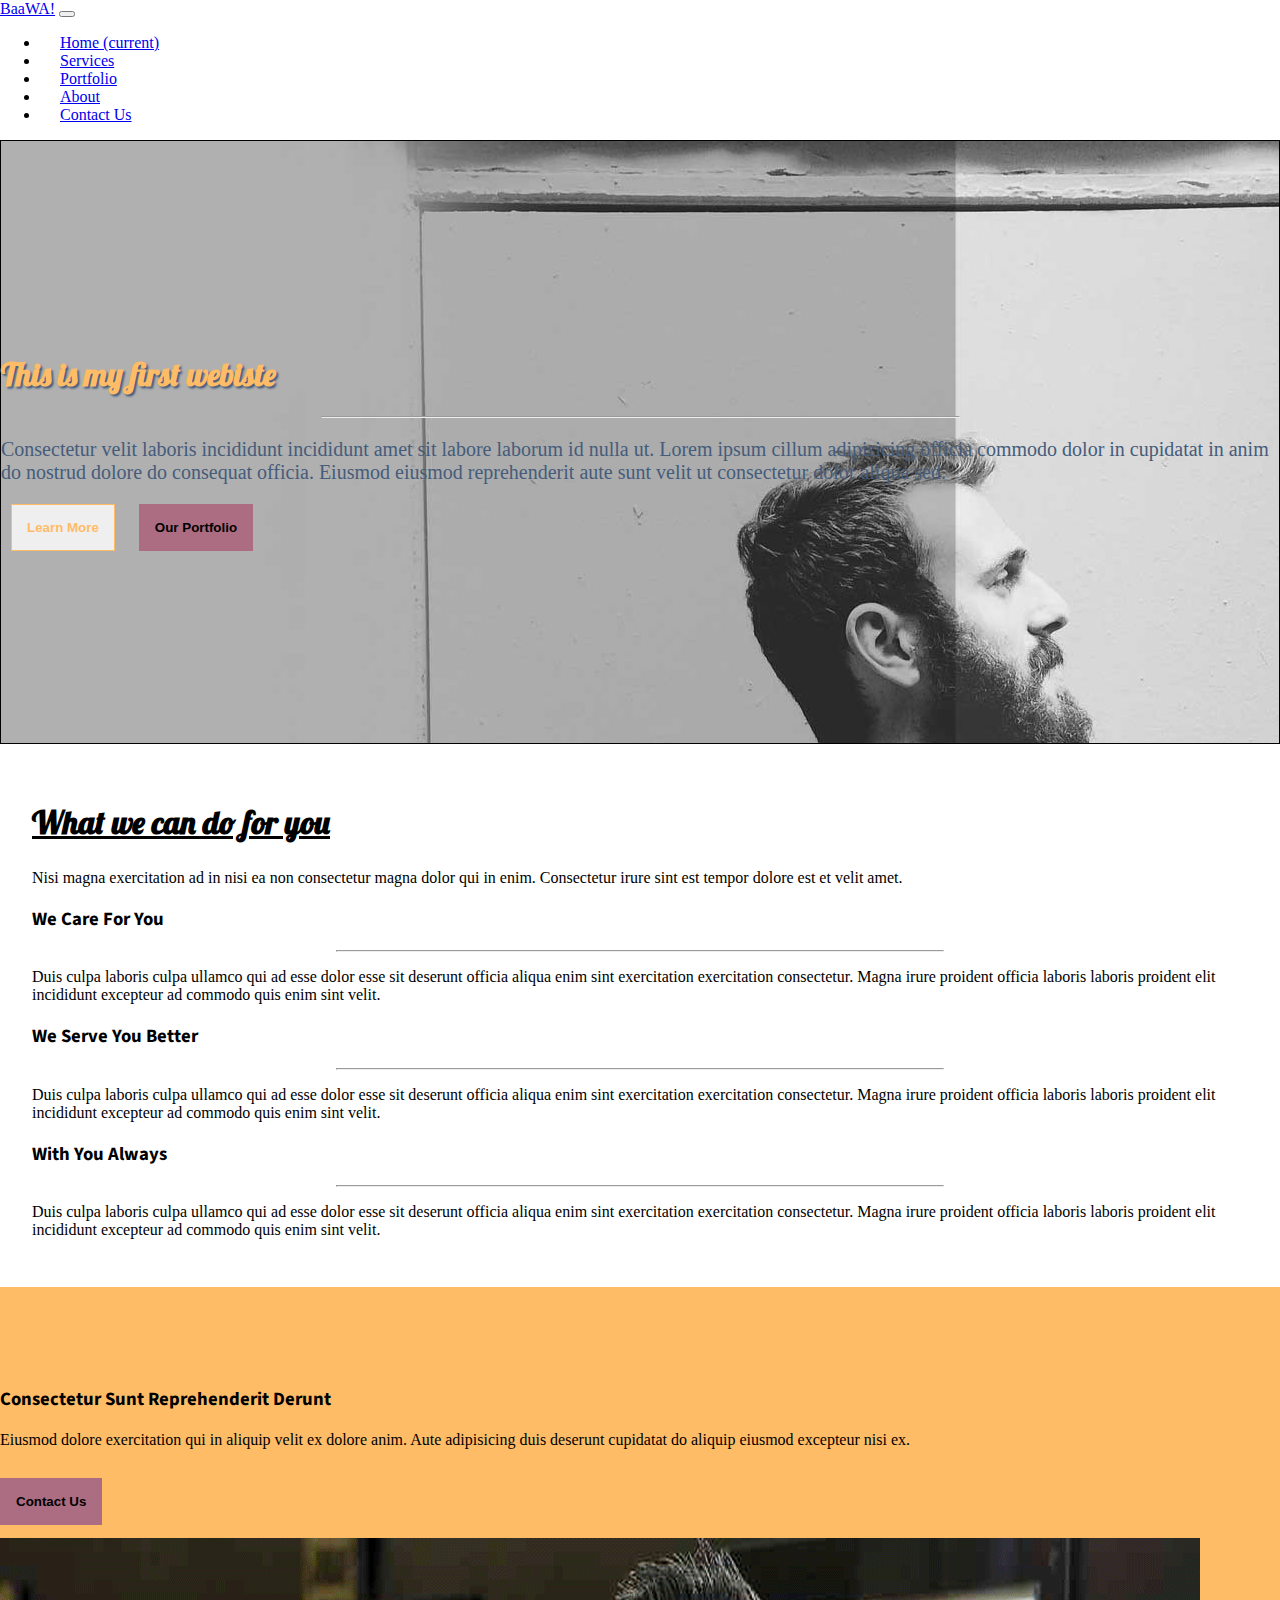
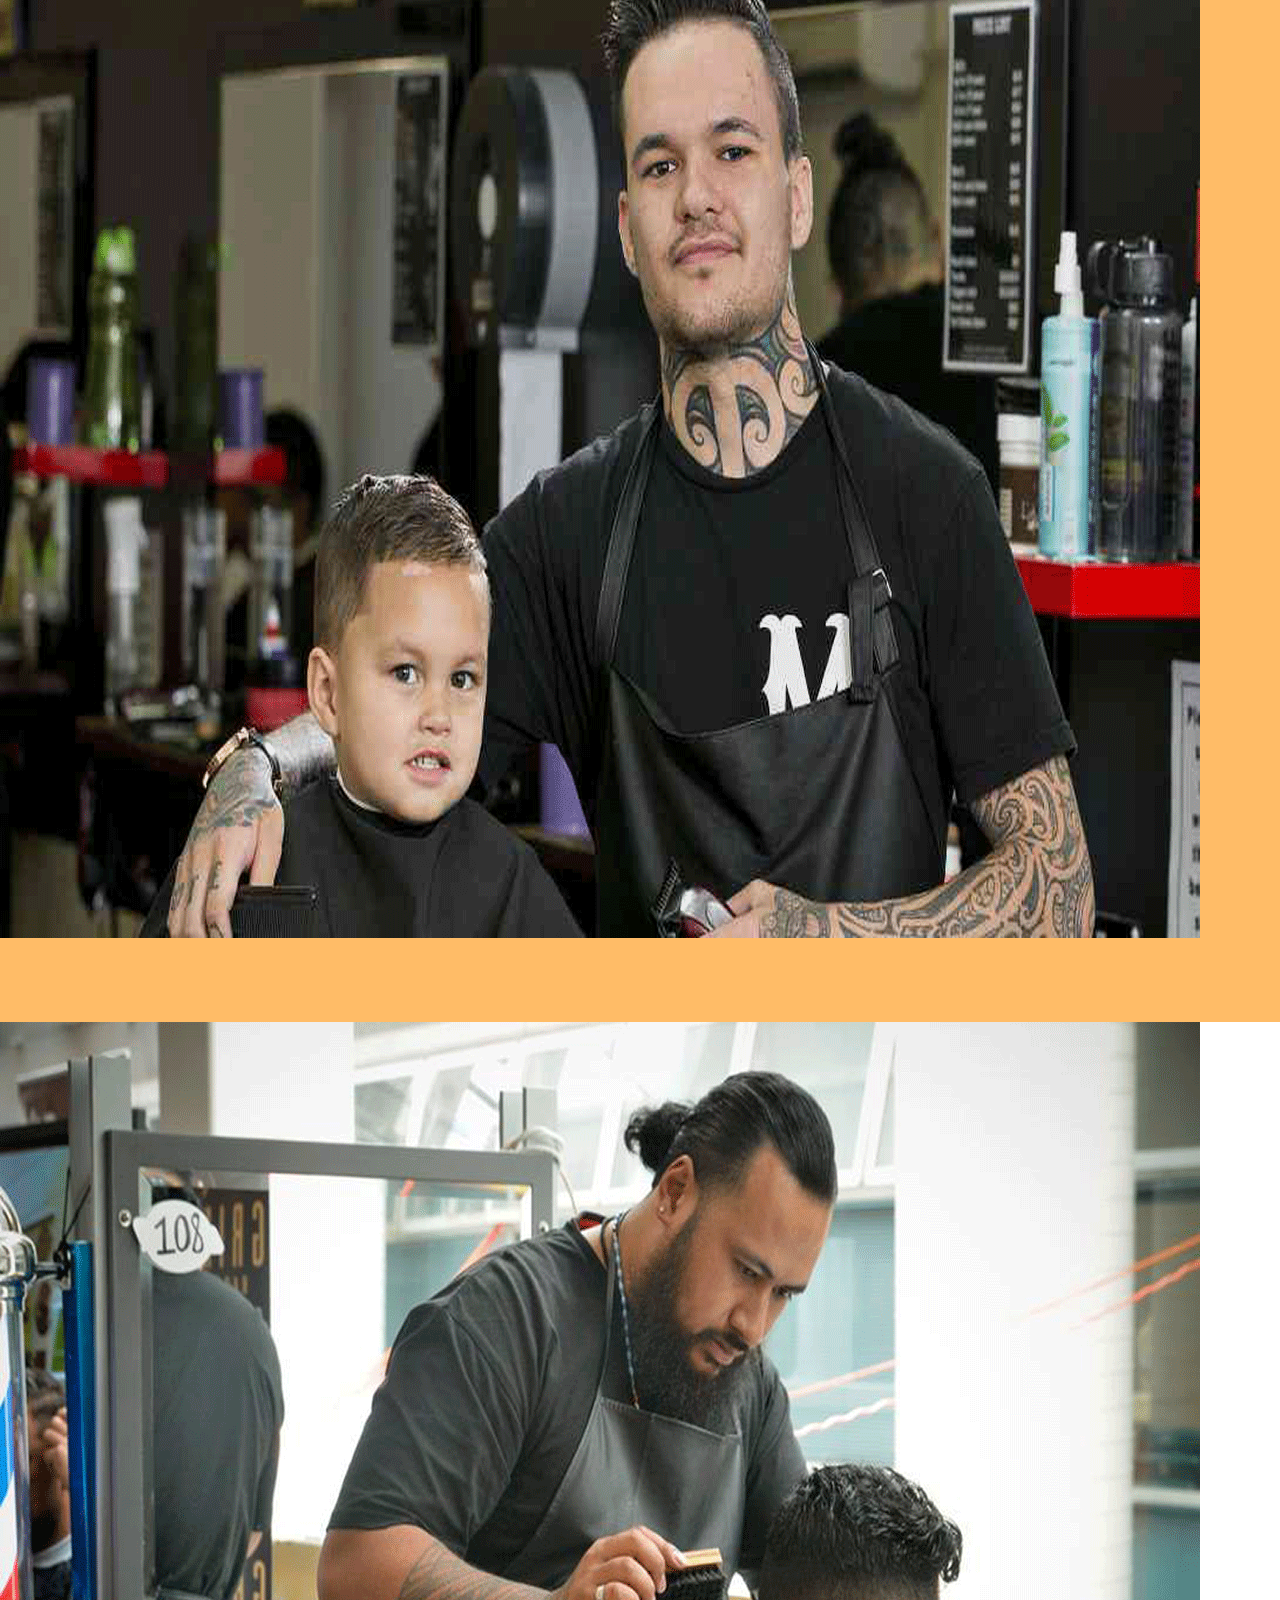
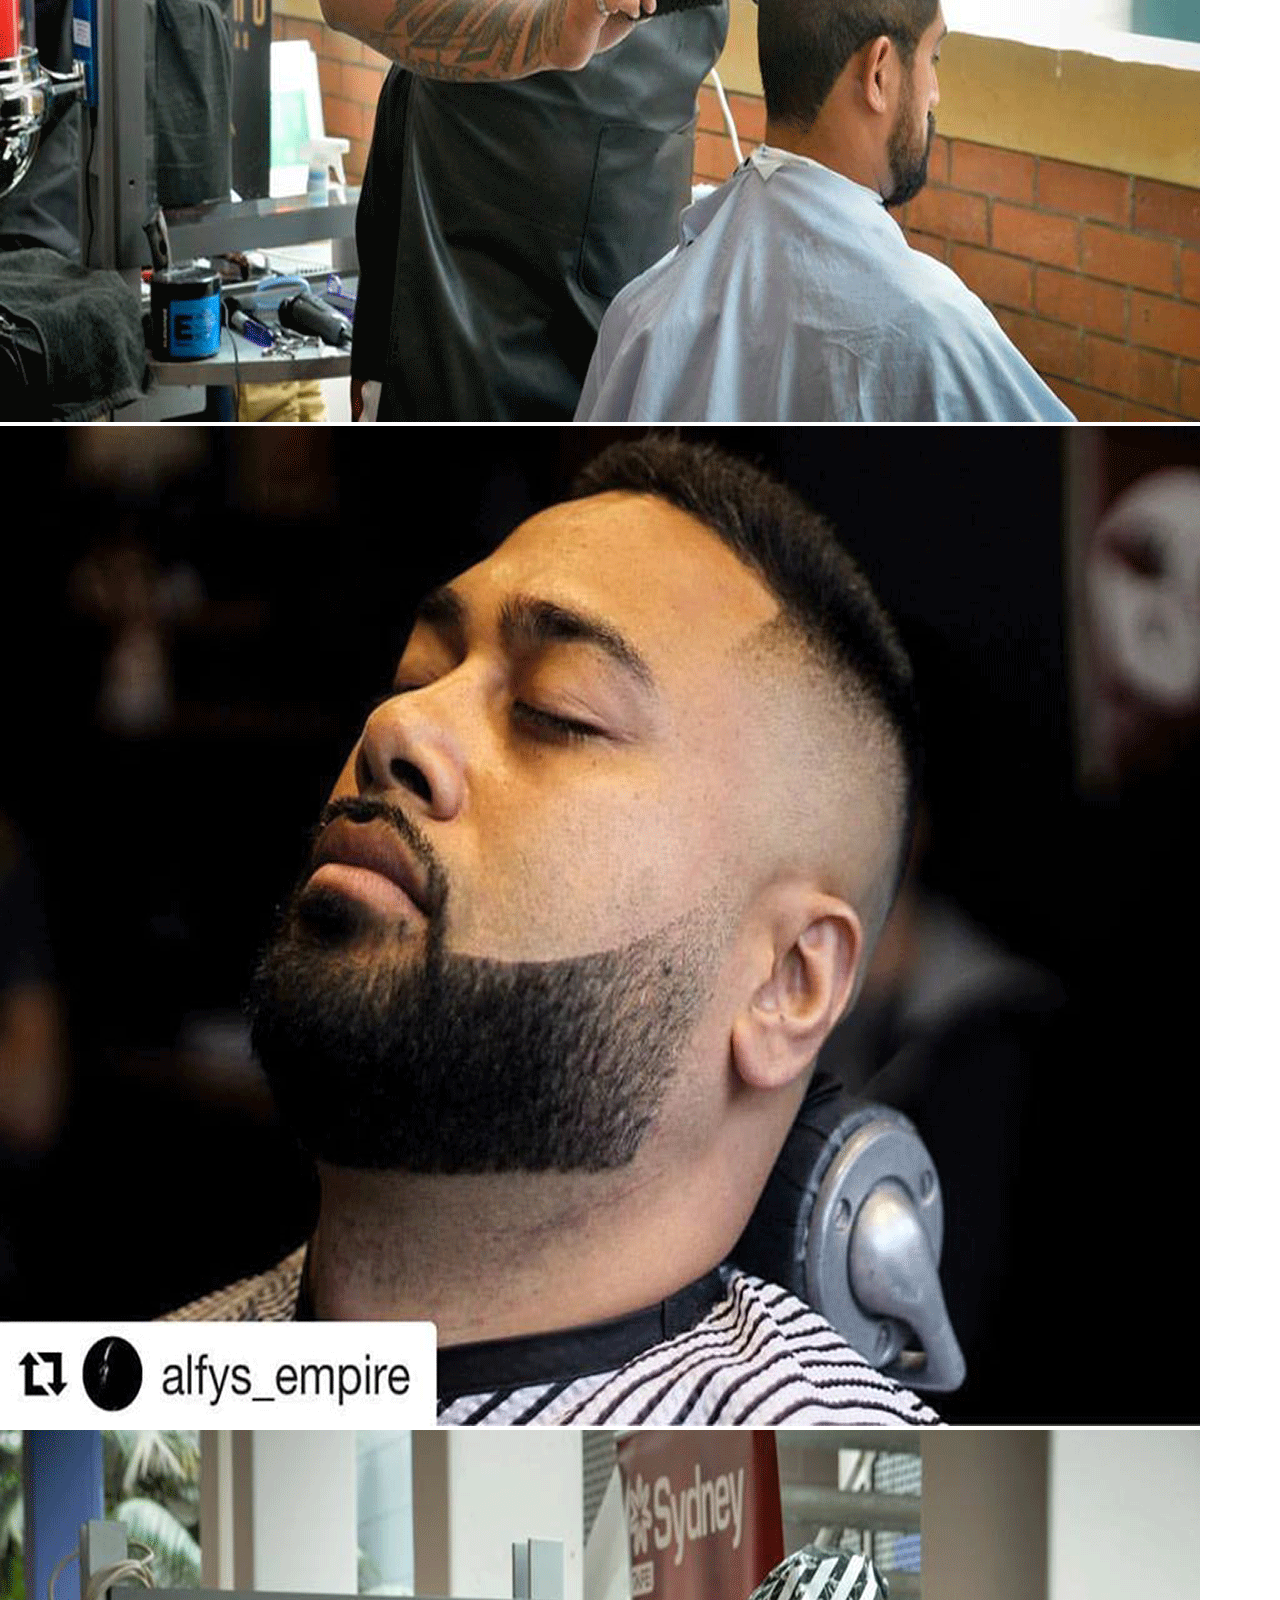
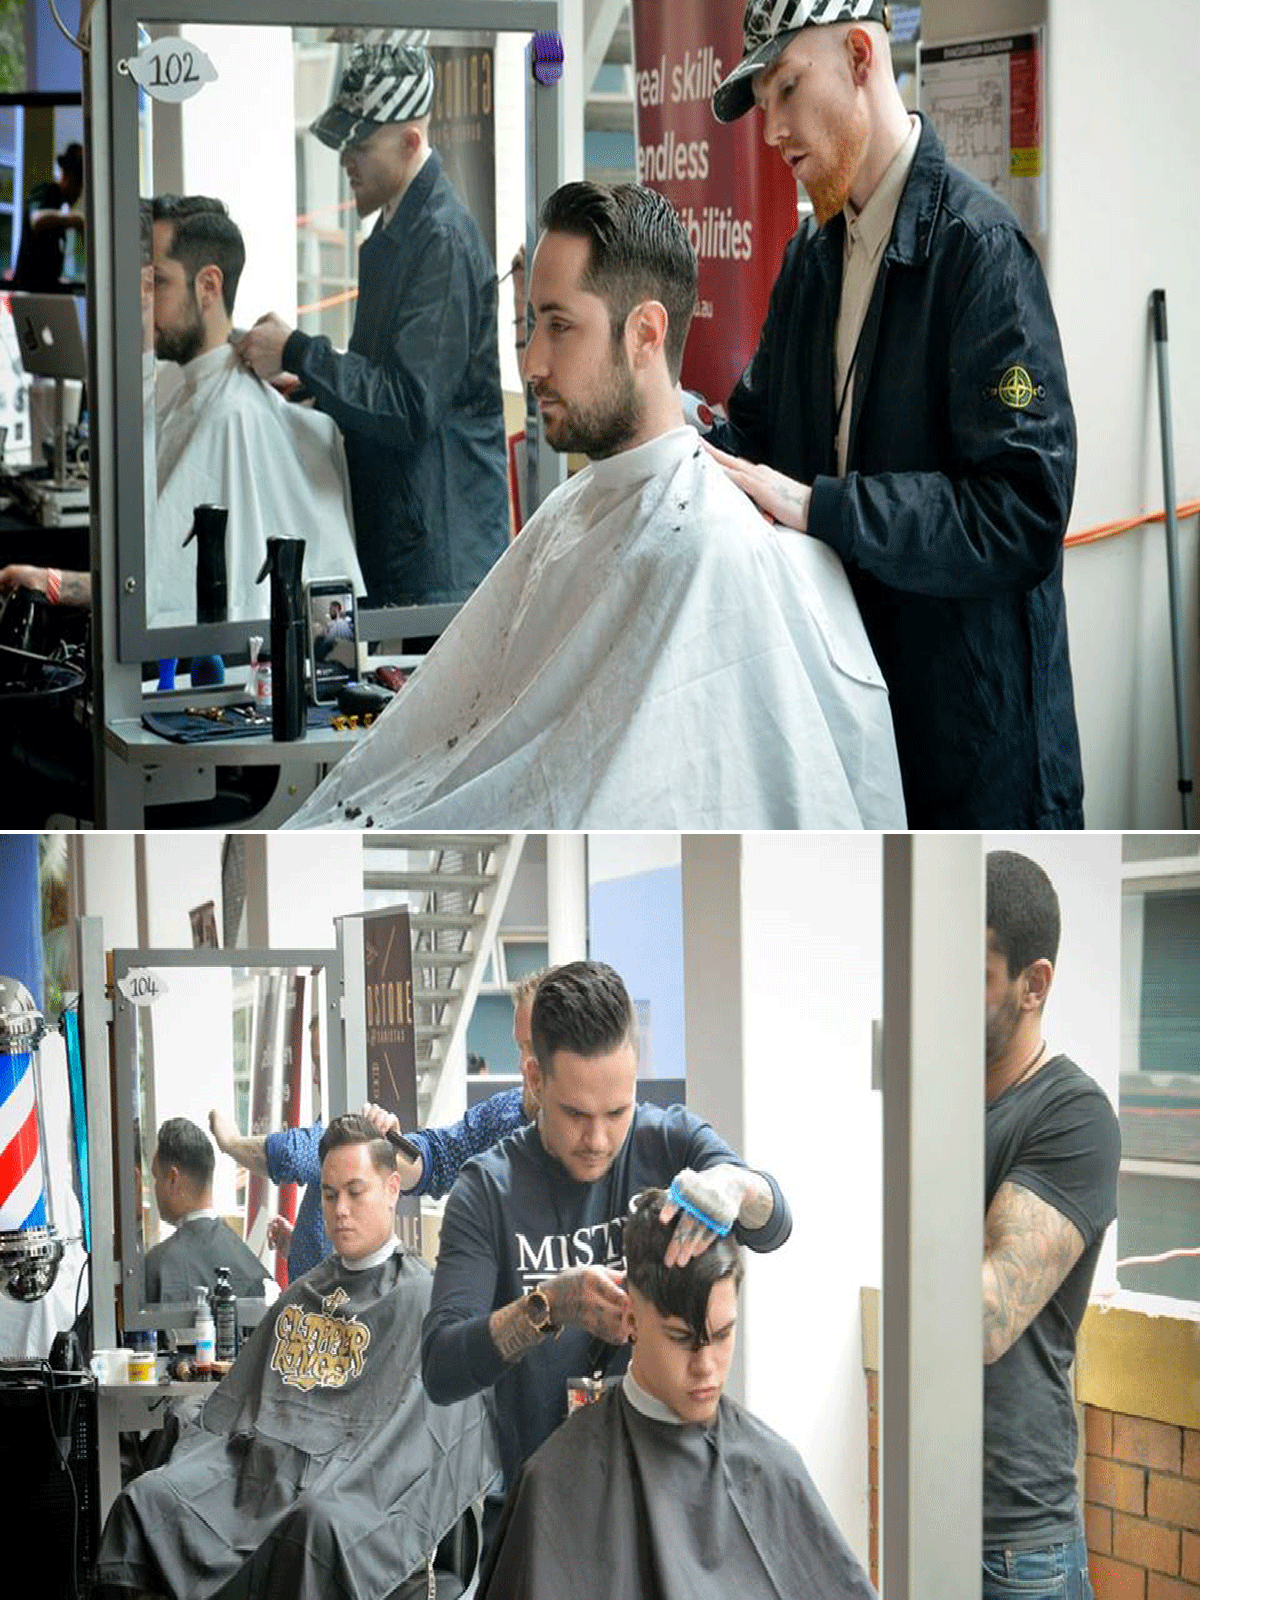
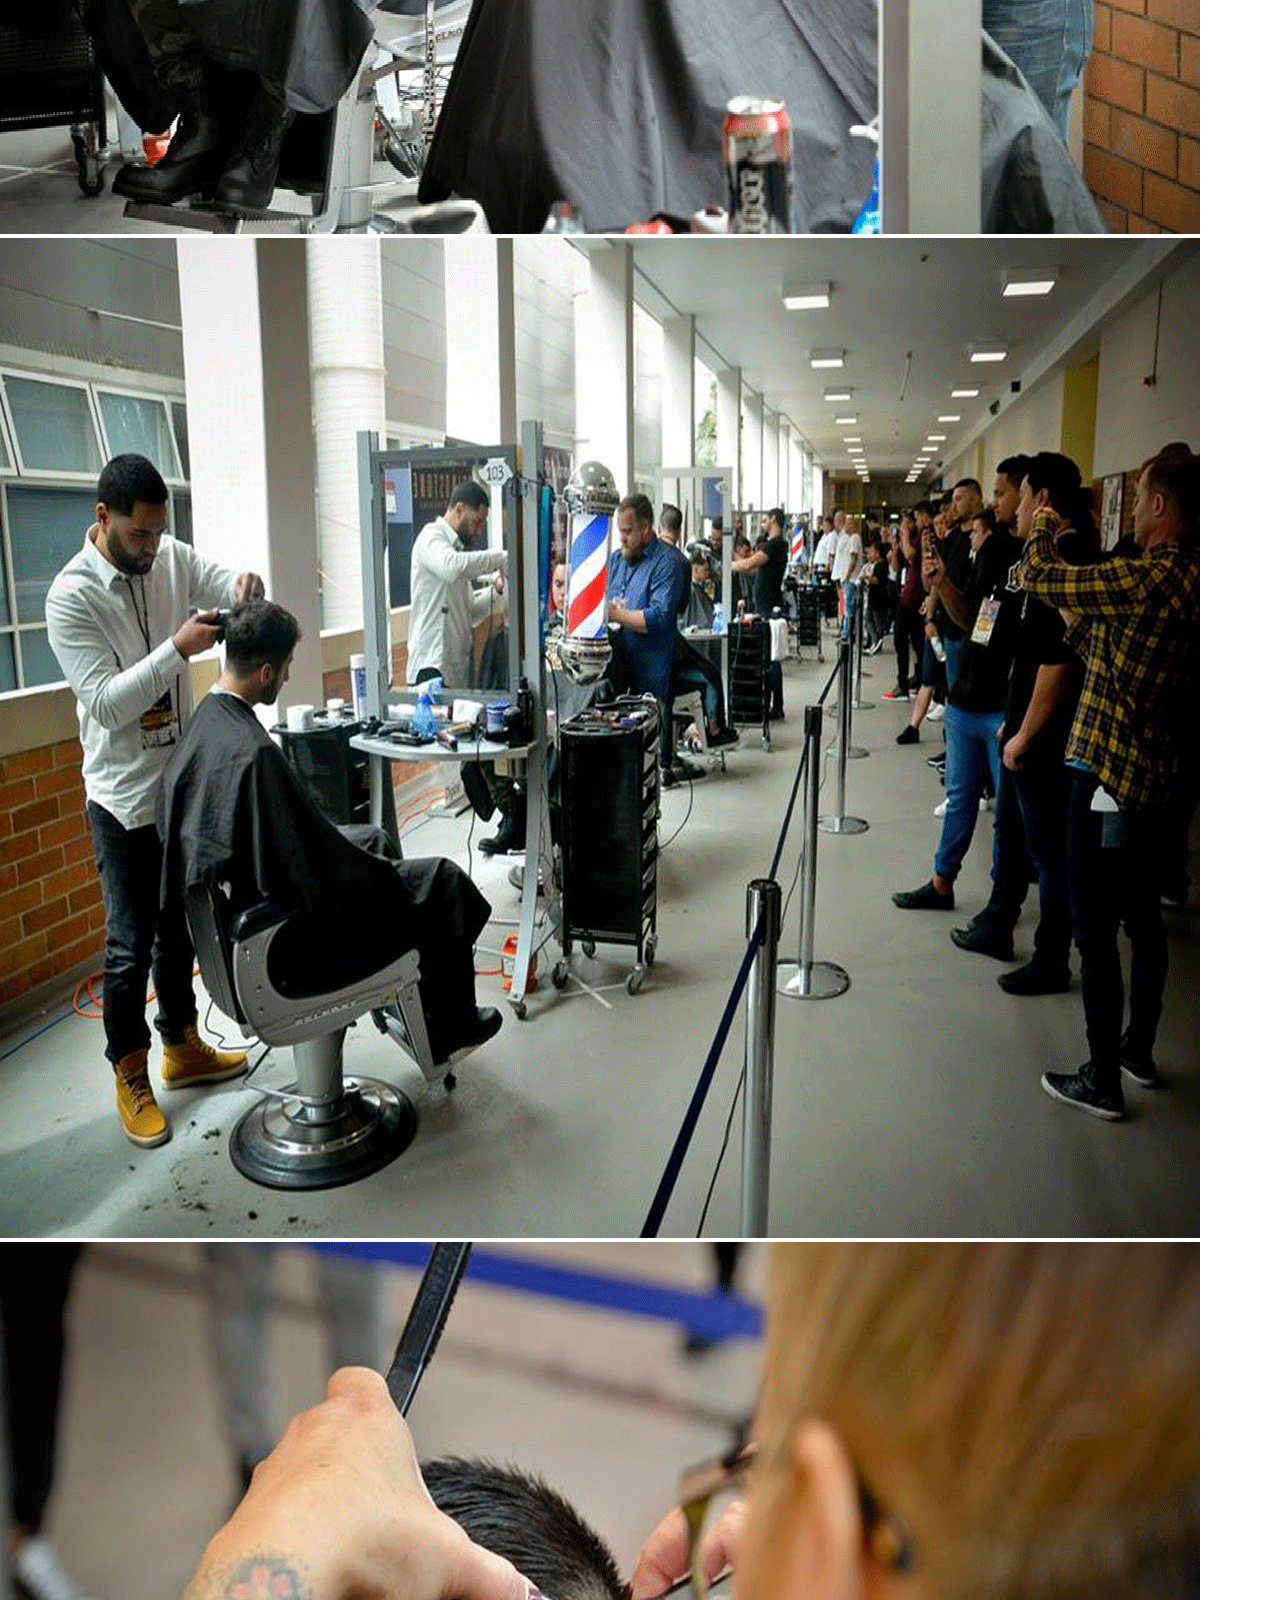
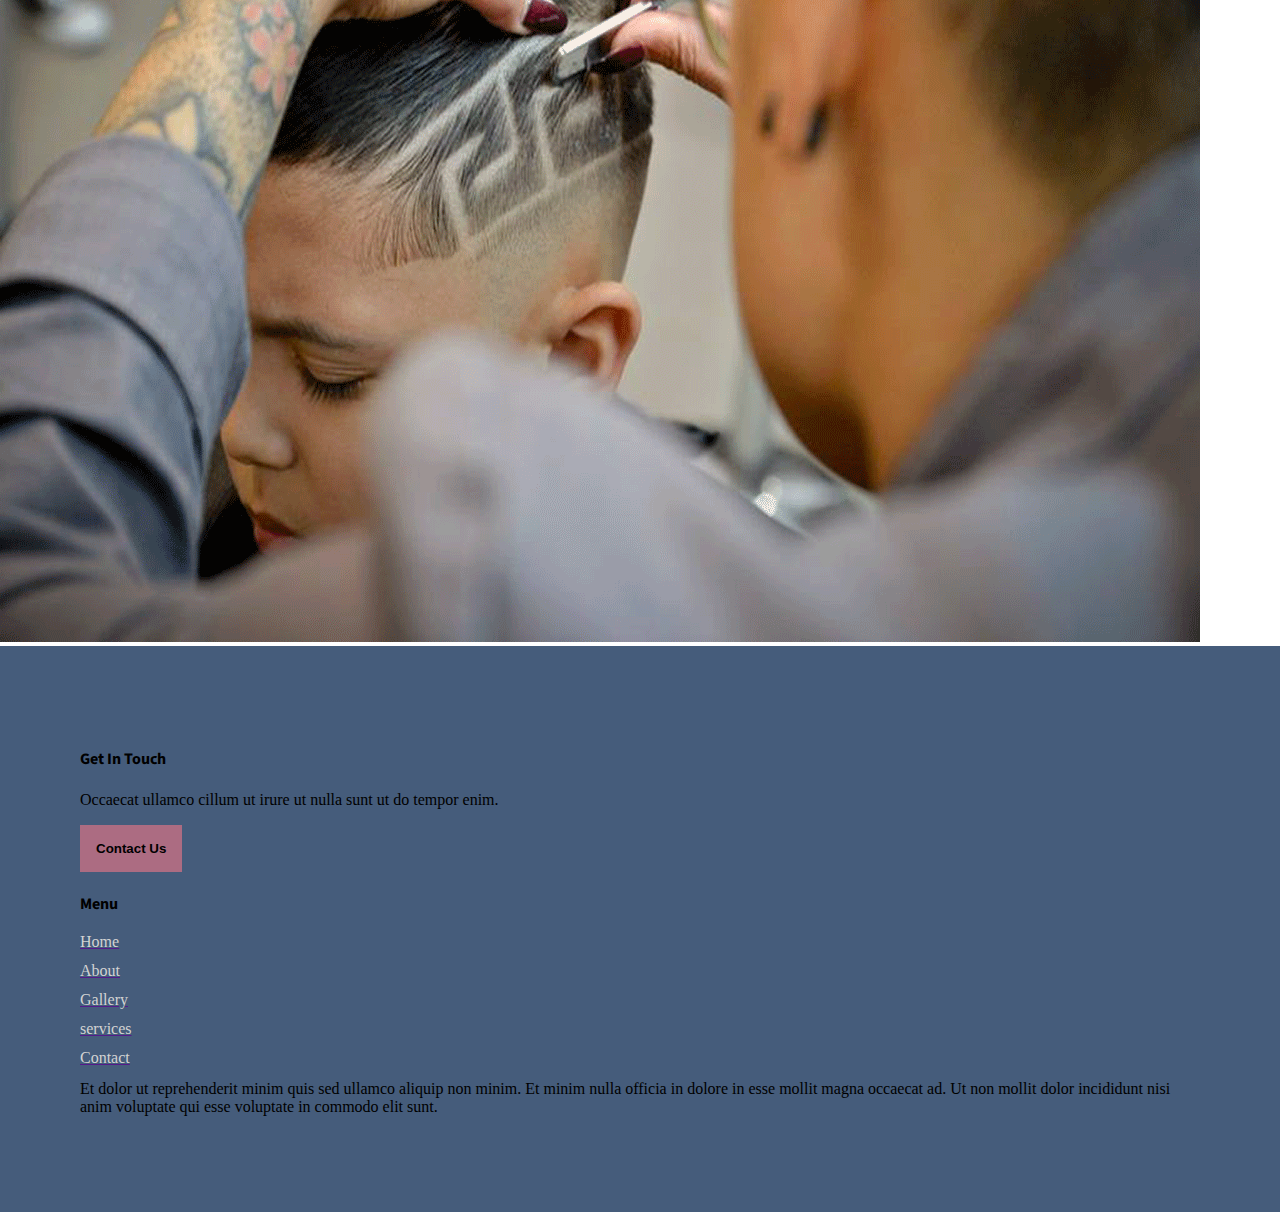
<file: site/Barbar/index.html>
<!doctype html>
<html lang="en">
  <head>
    <!-- Required meta tags -->
    <meta charset="utf-8">
    <meta name="viewport" content="width=device-width, initial-scale=1, shrink-to-fit=no">

    <!-- Bootstrap CSS -->
    <link rel="stylesheet" href="https://stackpath.bootstrapcdn.com/bootstrap/4.1.3/css/bootstrap.min.css" integrity="sha384-MCw98/SFnGE8fJT3GXwEOngsV7Zt27NXFoaoApmYm81iuXoPkFOJwJ8ERdknLPMO" crossorigin="anonymous">

    <!-- Google font -->
    <link href="https://fonts.googleapis.com/css?family=Lobster|Source+Sans+Pro" rel="stylesheet">


    <!-- font awesome -->
    <link rel="stylesheet" href="https://use.fontawesome.com/releases/v5.5.0/css/all.css" integrity="sha384-B4dIYHKNBt8Bc12p+WXckhzcICo0wtJAoU8YZTY5qE0Id1GSseTk6S+L3BlXeVIU" crossorigin="anonymous">


    <!-- my style sheet -->
    <link rel="stylesheet" type="text/css" href="style.css">

    <title>My First Website</title>
  </head>



  <body>
  	<!-- Nav bar -->
   	<header>
	   	<nav class="navbar navbar-expand-sm navbar-light bg-dark fixed-top">
	  	  <a class="navbar-brand" href="#">BaaWA!</a>
	  	  <button class="navbar-toggler" type="button" data-toggle="collapse" data-target="#navbarSupportedContent" aria-controls="navbarSupportedContent" aria-expanded="false" aria-label="Toggle navigation">
	  	    <span class="navbar-toggler-icon"></span>
	  	  </button>

	  	  <div class="collapse navbar-collapse" id="navbarSupportedContent">
	  	    <ul class="navbar-nav ml-auto">
	  	      <li class="nav-item active">
	  	        <a class="nav-link" href="#">Home <span class="sr-only">(current)</span></a>
	  	      </li>
	  	      <li class="nav-item">
	  	        <a class="nav-link js-scroll-trigger" href="#services">Services</a>
	  	      </li>
	  	      <li class="nav-item">
	  	        <a class="nav-link" href="#gallery">Portfolio</a>
	  	      </li>
	  	      <li class="nav-item">
	  	        <a class="nav-link" href="#about">About</a>
	  	      </li>
	  	      <li class="nav-item">
	  	        <a class="nav-link" href="#footer">Contact Us</a>
	  	      </li>
	  	    </ul>
	  	    <!-- <form class="form-inline my-2 my-lg-0">
	  	      <input class="form-control mr-sm-2" type="search" placeholder="Search" aria-label="Search">
	  	      <button class="btn btn-outline-success my-2 my-sm-0" type="submit">Search</button>
	  	    </form> -->
	  	  </div>
	  	</nav>
	  </header>


  	<!-- Hero -->
	  	<div class="hero text-center text-white">
	  		<div class="container">
	  			<div class="row">
	  				<div class="col-sm-10 mx-auto">
	  					<h1 class="hero--heading text-capitalize display-4">This is my first webiste</h1>
	  					<hr>
	  				</div>
	  				<div class="col-sm-10 mx-auto">
						<p class="mb-5">
							Consectetur velit laboris incididunt incididunt amet sit labore laborum id nulla ut. Lorem ipsum cillum adipisicing officia commodo dolor in cupidatat in anim do nostrud dolore do consequat officia. Eiusmod eiusmod reprehenderit aute sunt velit ut consectetur dolor aliqua sed.
						</p>  	
						<button class="btn btn-outline-primary">Learn More</button>
						<button class="btn btn-success">Our Portfolio</button>				
	  				</div>
	  			</div>
	  		</div>
	  	</div>



	  <!-- Services-->
	  <div id="services" class="text-center">
	  	<div class="container">
	  		<div class="row">
	  			<div class="col-sm-8 mt-5 mx-auto">
		  			<h2 class="section--heading"> What we can do for you</h2>
		  			<p class="m-3">
		  				Nisi magna exercitation ad in nisi ea non consectetur magna dolor qui in enim. Consectetur irure sint est tempor dolore est et velit amet.
		  			</p>
		  		</div>
		  	</div>
		  	<div class="row mb-5">
	  			<div class="col-md-4 mx-auto mx-5 mt-5 py-4 service--items">
	  				<i class="fas fa-grin-hearts fontawesome"></i>
	  				<h3 card--heading>We care for you</h3>
	  				<hr class="my-4">
	  				<p>Duis culpa laboris culpa ullamco qui ad esse dolor esse sit deserunt officia aliqua enim sint exercitation exercitation consectetur. Magna irure proident officia laboris laboris proident elit incididunt excepteur ad commodo quis enim sint velit.</p>
	  			</div>	  			
	  			<div class="col-md-4 mx-auto mx-5 mt-5 py-4 service--items">
	  				<i class="fab fa-servicestack fontawesome"></i>
	  				<h3 card--heading>We serve you better</h3>
	  				<hr class="my-4">
	  				<p>Duis culpa laboris culpa ullamco qui ad esse dolor esse sit deserunt officia aliqua enim sint exercitation exercitation consectetur. Magna irure proident officia laboris laboris proident elit incididunt excepteur ad commodo quis enim sint velit.</p>
	  			</div>	  			
	  			<div class="col-md-4 mx-auto mx-5 mt-5 py-4 service--items">
	  				<i class="fas fa-american-sign-language-interpreting fontawesome"></i>
	  				<h3 card--heading>with you always</h3>
	  				<hr class="my-4">
	  				<p>Duis culpa laboris culpa ullamco qui ad esse dolor esse sit deserunt officia aliqua enim sint exercitation exercitation consectetur. Magna irure proident officia laboris laboris proident elit incididunt excepteur ad commodo quis enim sint velit.</p>
	  			</div>
	  		</div>
	  	</div>
	  </div>


	  <!-- About -->
	  <div id="about" class="about px-4">
	  	<div class="container">
	  		<div class="row">
	  			<div class="col-md-8 mx-auto my-auto pb-4">
	  				<h3>Consectetur sunt reprehenderit derunt</h3>
	  				<p>Eiusmod dolore exercitation qui in aliquip velit ex dolore anim. Aute adipisicing duis deserunt cupidatat do aliquip eiusmod excepteur nisi ex.</p>
	  				<button class="btn btn-lg btn-success">
	  					Contact Us
	  				</button>
	  			</div>	
	  			<div class="col-md-4">
	  				<img src="img/1.gif" class="img-fluid border">
	  			</div>
	  		</div>
	  	</div>
	  </div>


	  <!-- Gallery -->

	  <div id="gallery" class="p0">
	  	<div class="container-fluid">
	  		<div class="row">
	  			<div class="col-lg-4 col-sm-6 p-0">
	  				<a href="#">
	  				<img src="img/2.gif" class="img-fluid image">
	  				</a>
	  			</div>
	  			<div class="col-lg-4 col-sm-6 p-0">
	  				<a href="#">
	  				<img src="img/3.gif" class="img-fluid image">
	  				</a>
	  			</div>
	  			<div class="col-lg-4 col-sm-6 p-0">
	  				<a href="#">
	  				<img src="img/4.gif" class="img-fluid image">
	  				</a>
	  			</div>
	  			<div class="col-lg-4 col-sm-6 p-0">
	  				<a href="#">
	  				<img id="img" src="img/5.gif" class="img-fluid image">
	  				</a>
	  			</div>
	  			<div class="col-lg-4 col-sm-6 p-0">
	  				<a href="#">
	  				<img src="img/9.gif" class="img-fluid image">
	  				</a>
	  			</div>
	  			<div class="col-lg-4 col-sm-6 p-0">
	  				<a href="#">
	  				<img src="img/7.gif" class="img-fluid image">
	  				</a>
	  			</div>
	  		</div>

	  		<div class="row">
	  		</div>
	  	</div>
	  </div>

<!-- 	  Footer   -->
	  <div id="footer" class="text-light">
	  	<div class="container">
	  		<div class="row">
	  			<div class="col-md-4 col-sm-6 mx-auto px-sm-5 px-md-0">
	  				<h4>Get In touch</h4>
	  				<p>Occaecat ullamco cillum ut irure ut nulla sunt ut do tempor enim.</p>
	  				<button class="btn btn-sm btn-success">Contact Us</button>
	  			</div>
	  			<div class="col-md-4 col-sm-6 mx-auto text-sm-center py-5 py-sm-0">
	  				<h4 class="footer--menu">Menu</h4>
	  				<a href=""><p class="footer--menu--itmes">Home</p></a>
	  				<a href=""><p class="footer--menu--itmes">About</p></a>
	  				<a href=""><p class="footer--menu--itmes">Gallery</p></a>
	  				<a href=""><p class="footer--menu--itmes">services</p></a>
	  				<a href=""><p class="footer--menu--itmes">Contact</p></a>
	  			</div>
	  			<div class="col-md-4 col-sm-6 mx-auto pt-sm-5 pt-md-0">
	  				<div class="google--map">
	  					<p>Et dolor ut reprehenderit minim quis sed ullamco aliquip non minim. Et minim nulla officia in dolore in esse mollit magna occaecat ad. Ut non mollit dolor incididunt nisi anim voluptate qui esse voluptate in commodo elit sunt.</p>
	  				</div>
	  			</div>
	  		</div>
	  	</div>
	  </div>




  	

  	<!-- <div class="container-fluid padding">
  		<div class="row welcome">
  			<div class="">
  				<h1>
  					This is My First Website
  				</h1>
  				<p class="font-weight-bold">Duis amet cillum anim laborum culpa quis nisi magna sint. Dolore anim irure adipisicing dolore in cupidatat dolor occaecat consequat ut sed dolor laborum voluptate. Lorem ipsum magna laborum mollit veniam do cupidatat occaecat reprehenderit sed in in dolore et exercitation minim dolor magna reprehenderit ad.</p>
  			</div>
  		</div>
  		<div class="row">
  		    <div class="col">
  		      <div class="card" style="width: 18rem;">
  		        <img class="card-img-top" src=".../100px180/" alt="Card image cap">
  		        <div class="card-body">
  		          <h5 class="card-title">Card title</h5>
  		          <p class="card-text">Some quick example text to build on the card title and make up the bulk of the card's content.</p>
  		          <a href="#" class="btn btn-primary">Go somewhere</a>
  		        </div>
  		      </div>
  		    </div>
  		    <div class="col">
  		      <div class="card" style="width: 18rem;">
  		        <img class="card-img-top" src=".../100px180/" alt="Card image cap">
  		        <div class="card-body">
  		          <h5 class="card-title">Card title</h5>
  		          <p class="card-text">Some quick example text to build on the card title and make up the bulk of the card's content.</p>
  		          <a href="#" class="btn btn-primary">Go somewhere</a>
  		        </div>
  		      </div>
  		    </div>
  		    <div class="col">
  		      <div class="card" style="width: 18rem;">
  		        <img class="card-img-top" src=".../100px180/" alt="Card image cap">
  		        <div class="card-body">
  		          <h5 class="card-title">Card title</h5>
  		          <p class="card-text">Some quick example text to build on the card title and make up the bulk of the card's content.</p>
  		          <a href="#" class="btn btn-primary">Go somewhere</a>
  		        </div>
  		      </div>
  		    </div>
  		  </div>
  	</div> -->



    <!-- Optional JavaScript -->
    <!-- jQuery first, then Popper.js, then Bootstrap JS -->
    <script src="https://code.jquery.com/jquery-3.3.1.slim.min.js" integrity="sha384-q8i/X+965DzO0rT7abK41JStQIAqVgRVzpbzo5smXKp4YfRvH+8abtTE1Pi6jizo" crossorigin="anonymous"></script>
    <script src="https://cdnjs.cloudflare.com/ajax/libs/popper.js/1.14.3/umd/popper.min.js" integrity="sha384-ZMP7rVo3mIykV+2+9J3UJ46jBk0WLaUAdn689aCwoqbBJiSnjAK/l8WvCWPIPm49" crossorigin="anonymous"></script>
    <script src="https://stackpath.bootstrapcdn.com/bootstrap/4.1.3/js/bootstrap.min.js" integrity="sha384-ChfqqxuZUCnJSK3+MXmPNIyE6ZbWh2IMqE241rYiqJxyMiZ6OW/JmZQ5stwEULTy" crossorigin="anonymous"></script>
  </body>
</html>
</file>
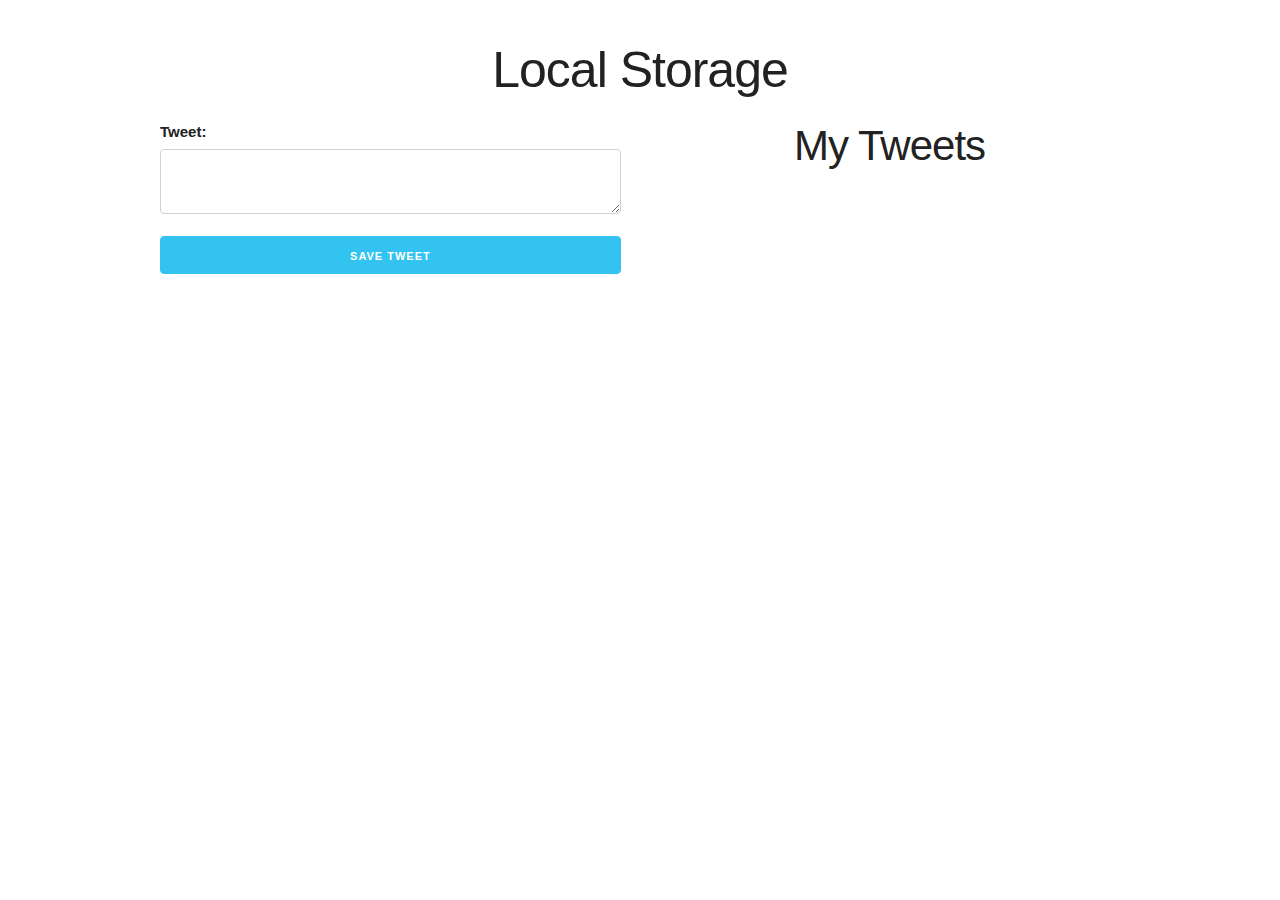
<file: site/LocalStorageForm/index.html>
<!DOCTYPE html>
<html lang="en">
<head>
    <meta charset="UTF-8">
    <meta name="viewport" content="width=device-width, initial-scale=1.0">
    <meta http-equiv="X-UA-Compatible" content="ie=edge">
    <title>Save Tweets Into Storage</title>
    <link rel="stylesheet" href="assets/css/normalize.css">
    <link rel="stylesheet" href="assets/css/skeleton.css">
    <link rel="stylesheet" href="assets/css/custom.css">
</head>
<body>

    <div id="content">
        <div class="container">
            <h1>Local Storage</h1>
            <div class="row">
                <div class="six columns">
                    <label for="tweet">Tweet:</label>
                    <form action="#" id="form">
                            <label for="tweet"></label>
                            <textarea id="tweet" class="u-full-width"></textarea>
                            <input type="submit" class="button u-full-width button-primary" value="Save Tweet">
                    </form>
                </div> <!--.six-->
                <div class="six columns">
                    <h2>My Tweets</h2>
                    <div id="tweet-list"></div>
                </div> <!--.six-->
            </div>
        </div>
    </div> <!--#contenido-->

    <script src="assets/js/app.js"></script>
</body>
</html>
</file>
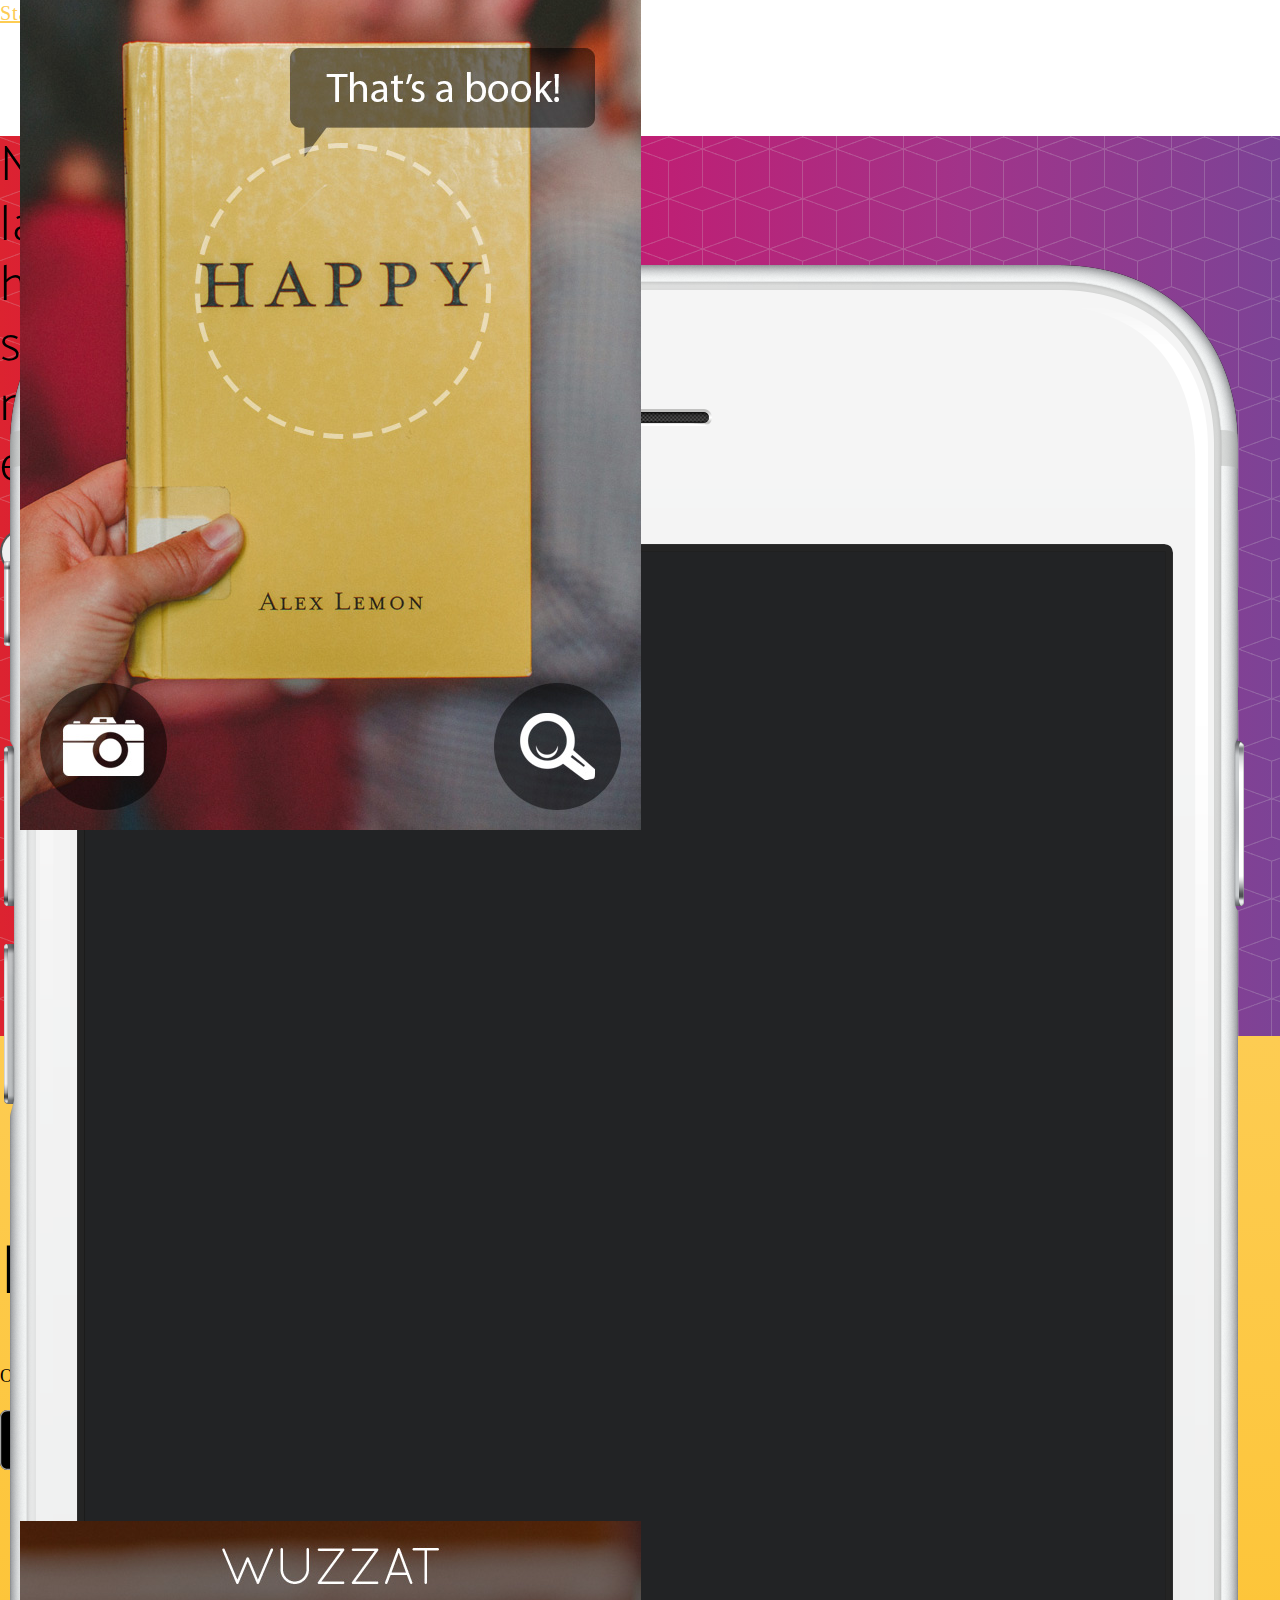
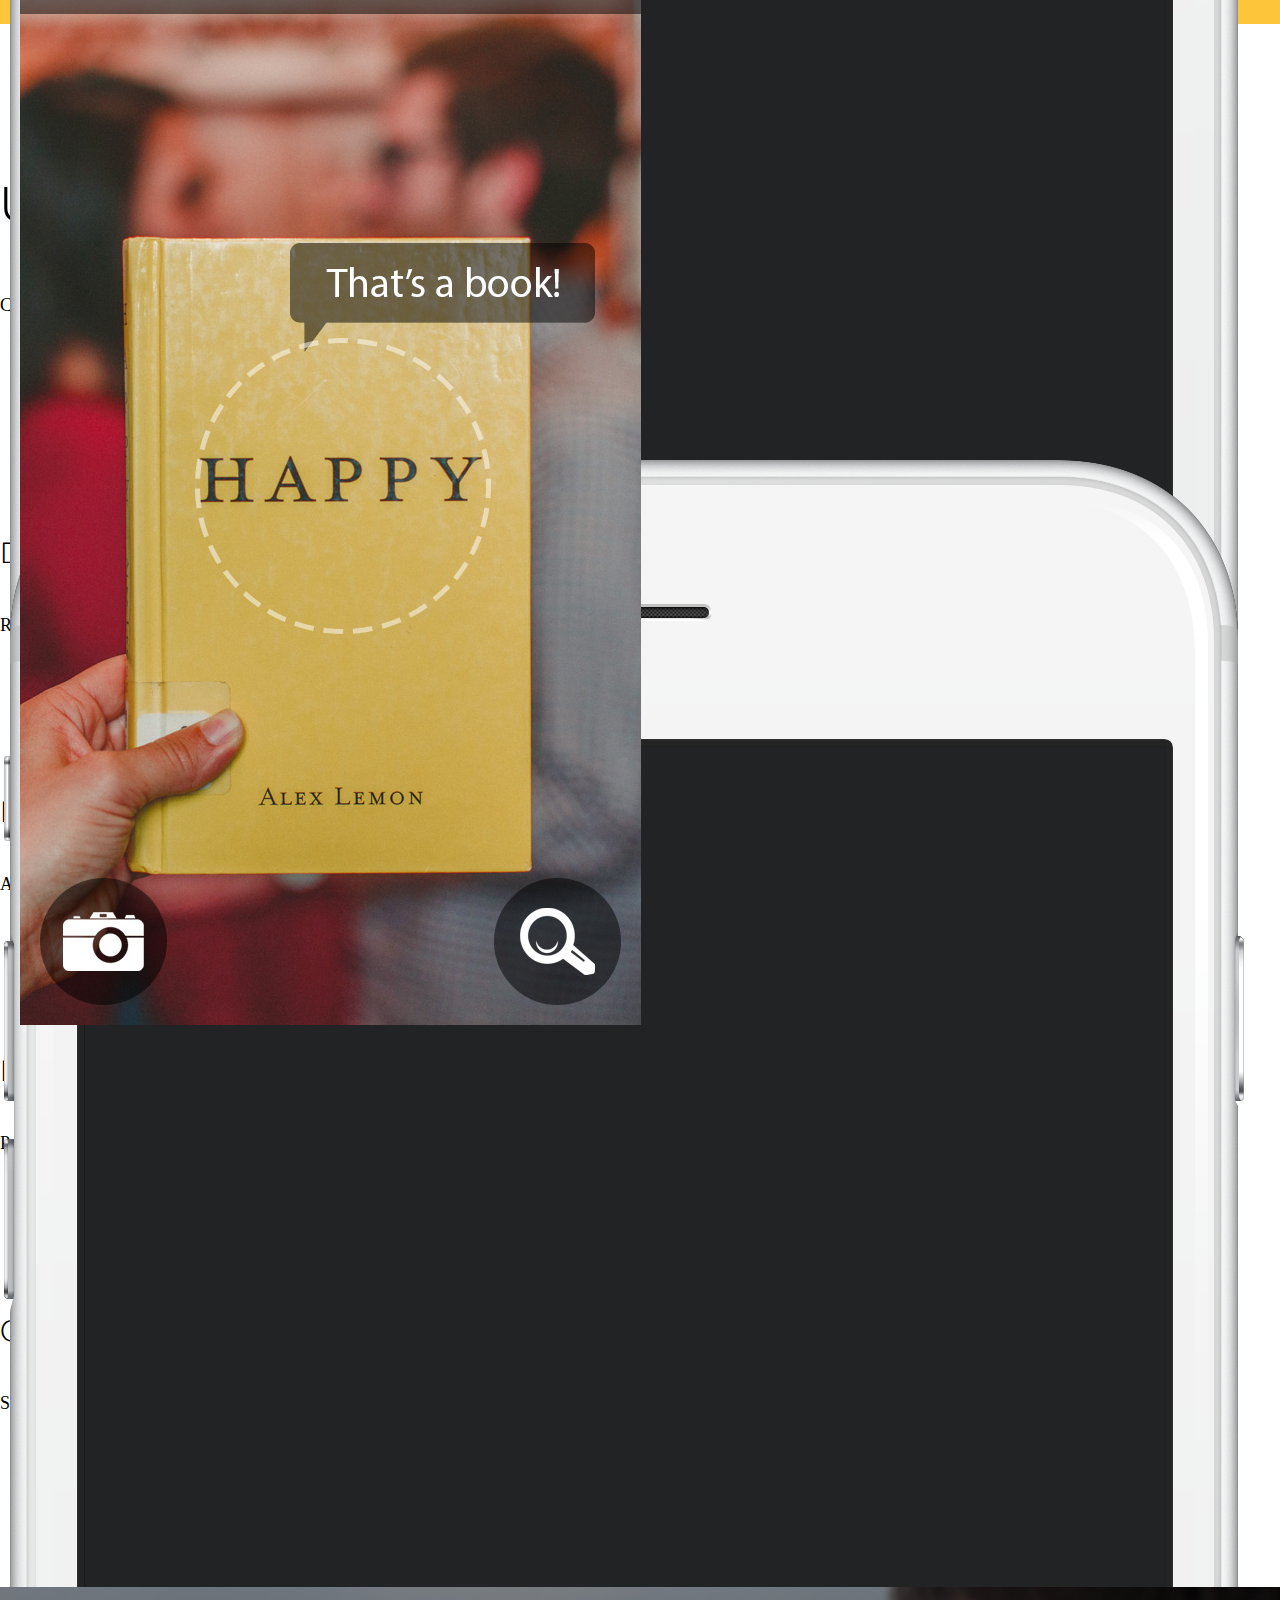
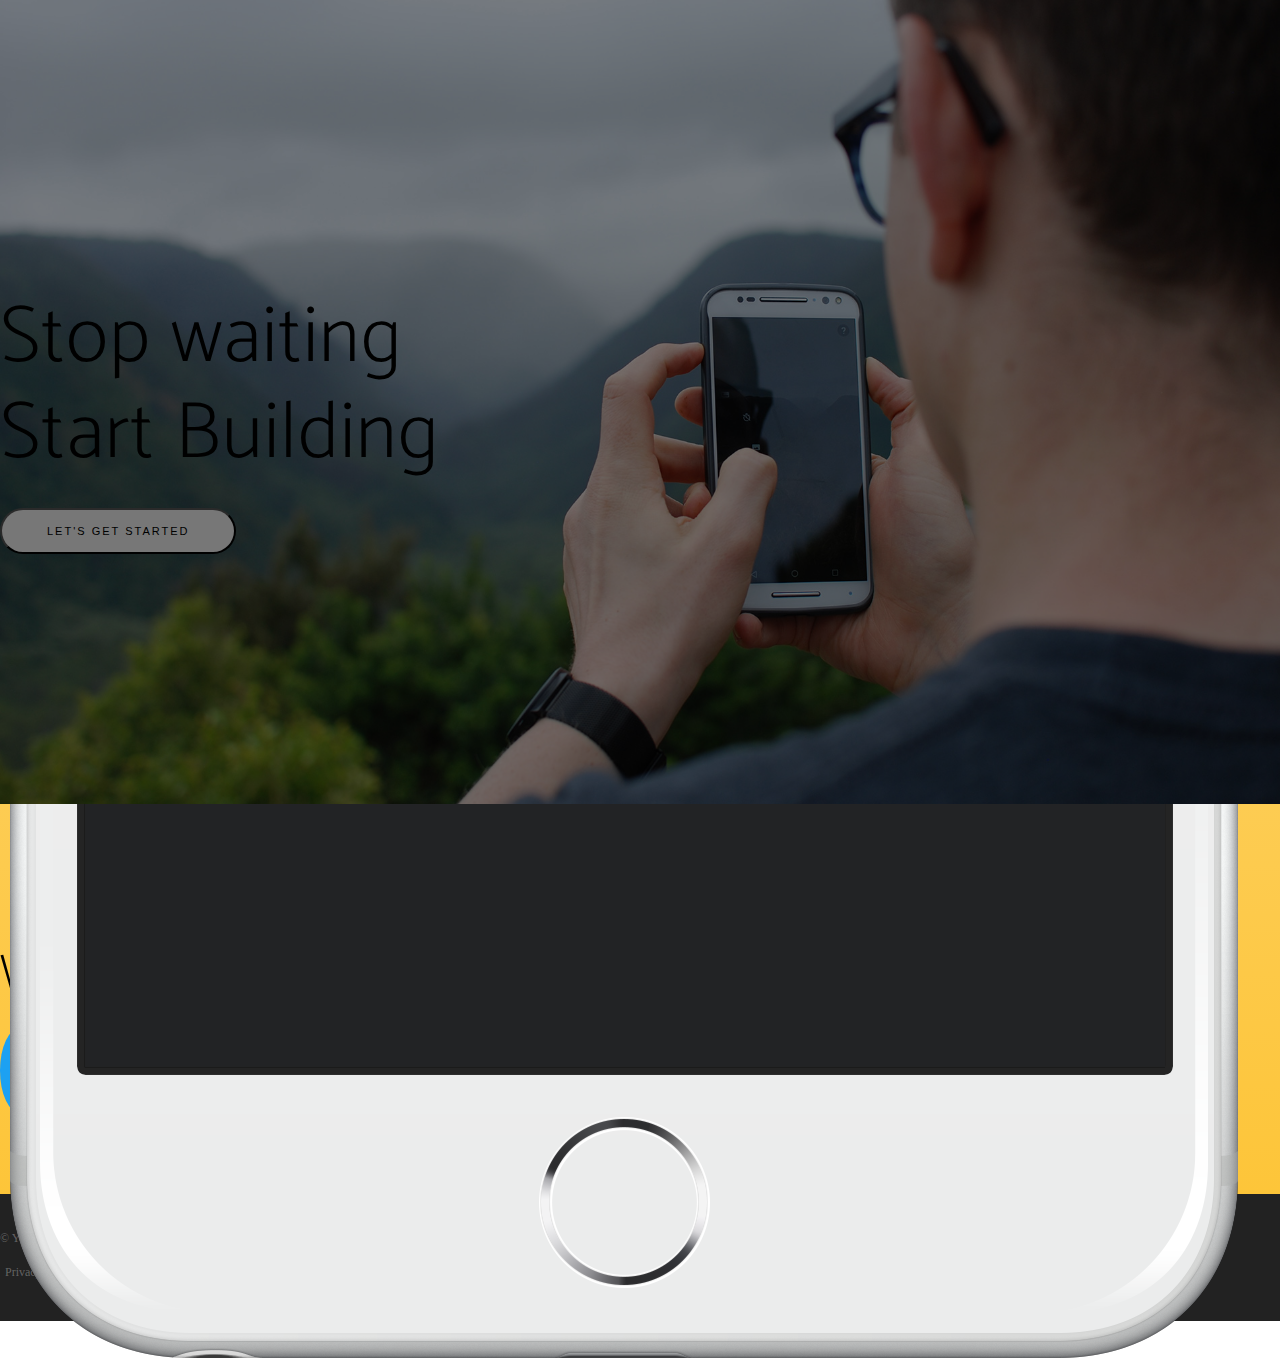
<file: site/New-age/index.html>
<!DOCTYPE html>
<html lang="en">
	<head>
		<meta charset="utf-8">
		<meta name="viewport" content="width=device-width, initial-scale=1, shrink-to-fit=no">
		<meta name="description" content="">
		<meta name="author" content="">
		<link rel="icon" href="../../../../favicon.ico">

		<title>New Age</title>

		<!-- Bootstrap CSS -->
		<link rel="stylesheet" href="https://maxcdn.bootstrapcdn.com/bootstrap/4.0.0-beta/css/bootstrap.min.css" integrity="sha384-/Y6pD6FV/Vv2HJnA6t+vslU6fwYXjCFtcEpHbNJ0lyAFsXTsjBbfaDjzALeQsN6M" crossorigin="anonymous">

		<!-- Custom styles for this template -->
		<link href="style.css" rel="stylesheet">
		

		<!-- Google font -->
		<link href="https://fonts.googleapis.com/css?family=Catamaran:100,200,400" rel="stylesheet">


		<!-- Fontawesome -->
		<link rel="stylesheet" href="https://use.fontawesome.com/releases/v5.5.0/css/all.css" integrity="sha384-B4dIYHKNBt8Bc12p+WXckhzcICo0wtJAoU8YZTY5qE0Id1GSseTk6S+L3BlXeVIU" crossorigin="anonymous">


	</head>


	<body id="page-top">

		<!--- Navigation --->			
			<nav class="navbar navbar-expand-lg navbar-dark bg-light mb-4 fixed-top">
				<div class="container">
					<a class="navbar-brand js-scroll-trigger" href="#page-top">Start Bootstrap</a>
					<button class="navbar-toggler navbar-toggler-right" type="button" data-toggle="collapse" data-target="#navbarCollapse" aria-controls="navbarCollapse" aria-expanded="false" aria-label="Toggle navigation">
						Menu<i class="fas fa-bars pl-1"></i>
					</button>
					<div class="navbar-collapse collapse" id="navbarCollapse">
						<ul class="navbar-nav ml-auto">
							<li class="nav-item active">
								<a class="nav-link text-uppercase js-scroll-trigger" href="#discover">Download</a>
							</li>
							<li class="nav-item">
								<a class="nav-link text-uppercase js-scroll-trigger" href="#unlimited">Features</a>
							</li>
							<li class="nav-item">
								<a class="nav-link text-uppercase js-scroll-trigger" href="#friends">Contact</a>
							</li>
						</ul>
					</div>
				</div>
			</nav>



		<!-- Hero -->
		<div class="hero" id="hero">
			<div class="container h-100">
				<div class="row h-100">
					<div class="col-lg-7 col-md-12 mx-auto px-5 my-lg-auto mt-5 pt-5 text-center text-lg-left text-light">
						<div class="content">
							<h1 class="mb-5">
								New Age is an app landing page that will help you beautifully showcase your new mobile app, or anything else!
							</h1>
							<a href="#discover"><button type="button" href="#discover" class="btn btn-outline-light mb-5 js-scroll-trigger">
								Start Now For Free!
							</button></a>
						</div>
					</div>
					<div class="col-lg-5 my-auto">
						<div class="img--section mx-auto">
							<div class="test">
							<div class="device">
								<img src="img/iphone_6_plus_white_port.png" class="img-fluid img--hero">
							</div>
							<div class="screen">
								<img src="img/demo-screen-1.jpg" class="img-fluid img--hero">
							</div>
							</div>
						</div>
					</div>
				</div>
			</div>
		</div>

		<!-- Discover -->
		<div class="discover bg-warning" id="discover">
			<div class="container">
				<div class="row">
					<div class="col-md-8 mx-auto text-center ">
						<h1>
							Discover what all the buzz is about!
						</h1>
						<p>
							Our app is available on any mobile device! Download now to get started!
						</p>
						<a href="#"><img src="img/google-play-badge.svg" class="mb-3 mb-sm-0"></a>
						<a href="#"><img src="img/app-store-badge.svg"></a>
					</div>
				</div>
			</div>
		</div>

		<!-- Unlimted -->
		<div class="unlimited text-center" id="unlimited">
			<div class="container">
				<div class="row section-heading">
					<div class="col">
						<h2>
							Unlimited Features, Unlimited Fun
						</h2>
						<p class="text-muted">
							Check out what you can do with this app theme!
						</p>
						<hr>
					</div>
				</div>
				<div class="row">
					<div class="col-lg-4 mx-auto">
						<div class="img--unlimited mx-auto">
							<div class="test">
							<div class="device">
								<img src="img/iphone_6_plus_white_port.png" class="img-fluid img--hero">
							</div>
							<div class="screen">
								<img src="img/demo-screen-1.jpg" class="img-fluid img--hero">
							</div>
							</div>
						</div>
					</div>
					<div class="col-md-4 mx-auto px-lg-5">
						<div class="mockup text-center">
							<i class="fas fa-mobile-alt fontawesome pb-4"></i>
							<h3>Device Mockup</h3>
							<p class="text-muted">
								Ready to use HTML/CSS device mockups, no Photoshop required!
							</p>
						</div>
						<div class="mockup text-center">
							<i class="fas fa-gift fontawesome pb-4"></i>
							<h3>Free to Use</h3>
							<p class="text-muted">
								As always, this theme is free to download and use for any purpose!
							</p>
						</div>
					</div>
					<div class="col-md-4 mx-auto px-lg-5">
						<div class="mockup text-center">
							<i class="fas fa-camera fontawesome pb-4"></i>
							<h3>Flexible Use</h3>
							<p class="text-muted">
								Put an image, video, animation, or anything else in the screen!
							</p>
						</div>
						<div class="mockup text-center">
							<i class="fas fa-unlock-alt fontawesome pb-4"></i>
							<h3>Open Source</h3>
							<p class="text-muted">
								Since this theme is MIT licensed, you can use it commercially!
							</p>
						</div>
					</div>
				</div>
			</div>
		</div>


		<!-- Stop Waiting -->

		<div class="waiting text-light">
			<div class="overlay"></div>
			<div class="container">
				<div class="row">
					<div class="col-12">
						<h1>
							Stop waiting <br>
							Start Building
						</h1>
						<a href="#friends"><button type="button" class="btn btn-outline-light js-scroll-trigger"> Let's get started</button></div></a>
					</div>
				</div>
			</div>
		</div>


		<!-- Friends -->

		<div class="friends" id="friends">
			<div class="container text-center ">
				<div class="row">
					<div class="col-6 mx-auto">
						<h2>
							We <i class="fas fa-heart"></i> new friends!
						</h2>
						<i class="fab fa-twitter m-2"></i>
						<i class="fab fa-facebook-f m-2"></i>
						<i class="fab fa-google-plus-g m-2"></i>
					</div>
				</div>
			</div>
		</div>

		<!-- footer -->
		<div class="footer">
			<div class="container text-center">
				<div class="row">
					<div class="col-6 mx-auto">
						<p>
							© Your Website 2018. All Rights Reserved.
						</p>
						<ul>
							<li>Privacy</li>
							<li>Terms</li>
							<li>FAQ</li>
						</ul>
					</div>
				</div>
			</div>
		</div>




		<!-- Optional JavaScript -->
	    <!-- jQuery first, then Popper.js, then Bootstrap JS -->
	    <script src="https://code.jquery.com/jquery-3.3.1.slim.min.js" integrity="sha384-q8i/X+965DzO0rT7abK41JStQIAqVgRVzpbzo5smXKp4YfRvH+8abtTE1Pi6jizo" crossorigin="anonymous"></script>
	    <script src="https://cdnjs.cloudflare.com/ajax/libs/popper.js/1.14.3/umd/popper.min.js" integrity="sha384-ZMP7rVo3mIykV+2+9J3UJ46jBk0WLaUAdn689aCwoqbBJiSnjAK/l8WvCWPIPm49" crossorigin="anonymous"></script>
	    <script src="https://stackpath.bootstrapcdn.com/bootstrap/4.1.3/js/bootstrap.min.js" integrity="sha384-ChfqqxuZUCnJSK3+MXmPNIyE6ZbWh2IMqE241rYiqJxyMiZ6OW/JmZQ5stwEULTy" crossorigin="anonymous"></script>
	</body>
</html>
</file>
<file: site/Barbar/style.css>
* {
    box-sizing: border-box;
}

body{
	margin: 0;
}

h1{
	font-family: 'Lobster', cursive;
	color: #FFBC67;
	text-shadow: 2px 2px 2px #455C7B;

	
}

h3, h4, h5{
	font-family: 'Source Sans Pro', sans-serif;
	font-weight: bold;
	text-transform: capitalize;
}

h2{
	font-family: 'Lobster', cursive;
	font-size: 32px;
	text-decoration: underline;
}

/* Header */
.navbar-nav{
	padding-right: 20px;
}

.navbar-nav li{
	padding-left: 20px;
}

.bg-dark{
	background-color: transparent !important;
	background-repeat: no-repeat;
	background-position: center;
	background-attachment: fixed;
	background-size: cover;
}

header{
	
}

.show{
	/*background-color: red;*/
}

  #mainNav.navbar-shrink {
    padding-top: 0;
    padding-bottom: 0;
    background-color: #212529;
  }
  #mainNav.navbar-shrink .navbar-brand {
    font-size: 1.25em;
    padding: 12px 0;
  }
/*<!-- Hero section -->*/

.hero{
	background-image: url("img/barber-divi-layout.jpg");
	padding: 12em 0;
	border: 1px solid black;
	position: relative;
	/*top: -55px;*/

}

.hero hr {
	background-color: black;
	width: 50%;

}

.hero p{
	color: #455C7B;
	font-size: 20px;
}

.btn{
	padding: 15px	;
	color:;
	margin: 0 10px;
	font-weight: 800;
	/*text-shadow: 2px 2px 2px #455C7B;*/
}

.btn-outline-primary{
	color: #FFBC67;
	border: 1px solid #FFBC67;
}

.btn-outline-primary:hover{
	color: #FFBC67;
	background-color: #AC6C82;
	border: 1px solid #AC6C82;
}

.btn-success{
	background-color: #AC6C82;
	border: 1px solid #AC6C82;
}

.btn-success:hover {
	color: #AC6C82;
	background-color: #FFBC67;
	border: 1px solid #FFBC67;
}



/*Services*/

#services{
	padding: 2em;
}

.service--items:hover{
	/*border: 1px solid black;*/
	box-shadow: 0px 0px 5px 0px;
}

.fontawesome{
	font-size: 7em;
	padding-bottom: 0.5em;
	color: #AC6C82;
}

#services hr{
	background-color: #AC6C82;
	width: 50%;
}


/*About*/

#about{
	padding: 5em 0;
	background-color: #FFBC67;
}

#about button{
	margin: 1em 0;
}

#about button:hover{
	border: 1px solid #AC6C82;
}



/* Gallery */

.image:hover{
	opacity: 0.3
}

/*Footer*/

#footer {
	background-color: #455C7B;
	padding: 5em;
}

#footer button{
	margin: 0;
}

.footer--menu--itmes{
	color: lightgray;
	line-height: 0.8em;
}

.footer--menu--itmes:hover {
	color: darkgray;
}
/*
header.masthead {
  padding-top: 20%;
  padding-bottom: calc(25% - 56px);
  background-image: url("");
  background-position: center center;
  background-size: cover;
}*/
</file>
<file: site/LocalStorageForm/assets/css/skeleton.css>
/*
* Skeleton V2.0.4
* Copyright 2014, Dave Gamache
* www.getskeleton.com
* Free to use under the MIT license.
* http://www.opensource.org/licenses/mit-license.php
* 12/29/2014
*/


/* Table of contents
––––––––––––––––––––––––––––––––––––––––––––––––––
- Grid
- Base Styles
- Typography
- Links
- Buttons
- Forms
- Lists
- Code
- Tables
- Spacing
- Utilities
- Clearing
- Media Queries
*/


/* Grid
–––––––––––––––––––––––––––––––––––––––––––––––––– */
.container {
  position: relative;
  width: 100%;
  max-width: 960px;
  margin: 0 auto;
  padding: 0 20px;
  box-sizing: border-box; }
.column,
.columns {
  width: 100%;
  float: left;
  box-sizing: border-box; }

/* For devices larger than 400px */
@media (min-width: 400px) {
  .container {
    width: 85%;
    padding: 0; }
}

/* For devices larger than 550px */
@media (min-width: 550px) {
  .container {
    width: 80%; }
  .column,
  .columns {
    margin-left: 4%; }
  .column:first-child,
  .columns:first-child {
    margin-left: 0; }

  .one.column,
  .one.columns                    { width: 4.66666666667%; }
  .two.columns                    { width: 13.3333333333%; }
  .three.columns                  { width: 22%;            }
  .four.columns                   { width: 30.6666666667%; }
  .five.columns                   { width: 39.3333333333%; }
  .six.columns                    { width: 48%;            }
  .seven.columns                  { width: 56.6666666667%; }
  .eight.columns                  { width: 65.3333333333%; }
  .nine.columns                   { width: 74.0%;          }
  .ten.columns                    { width: 82.6666666667%; }
  .eleven.columns                 { width: 91.3333333333%; }
  .twelve.columns                 { width: 100%; margin-left: 0; }

  .one-third.column               { width: 30.6666666667%; }
  .two-thirds.column              { width: 65.3333333333%; }

  .one-half.column                { width: 48%; }

  /* Offsets */
  .offset-by-one.column,
  .offset-by-one.columns          { margin-left: 8.66666666667%; }
  .offset-by-two.column,
  .offset-by-two.columns          { margin-left: 17.3333333333%; }
  .offset-by-three.column,
  .offset-by-three.columns        { margin-left: 26%;            }
  .offset-by-four.column,
  .offset-by-four.columns         { margin-left: 34.6666666667%; }
  .offset-by-five.column,
  .offset-by-five.columns         { margin-left: 43.3333333333%; }
  .offset-by-six.column,
  .offset-by-six.columns          { margin-left: 52%;            }
  .offset-by-seven.column,
  .offset-by-seven.columns        { margin-left: 60.6666666667%; }
  .offset-by-eight.column,
  .offset-by-eight.columns        { margin-left: 69.3333333333%; }
  .offset-by-nine.column,
  .offset-by-nine.columns         { margin-left: 78.0%;          }
  .offset-by-ten.column,
  .offset-by-ten.columns          { margin-left: 86.6666666667%; }
  .offset-by-eleven.column,
  .offset-by-eleven.columns       { margin-left: 95.3333333333%; }

  .offset-by-one-third.column,
  .offset-by-one-third.columns    { margin-left: 34.6666666667%; }
  .offset-by-two-thirds.column,
  .offset-by-two-thirds.columns   { margin-left: 69.3333333333%; }

  .offset-by-one-half.column,
  .offset-by-one-half.columns     { margin-left: 52%; }

}


/* Base Styles
–––––––––––––––––––––––––––––––––––––––––––––––––– */
/* NOTE
html is set to 62.5% so that all the REM measurements throughout Skeleton
are based on 10px sizing. So basically 1.5rem = 15px :) */
html {
  font-size: 62.5%; }
body {
  font-size: 1.5em; /* currently ems cause chrome bug misinterpreting rems on body element */
  line-height: 1.6;
  font-weight: 400;
  font-family: "Raleway", "HelveticaNeue", "Helvetica Neue", Helvetica, Arial, sans-serif;
  color: #222; }


/* Typography
–––––––––––––––––––––––––––––––––––––––––––––––––– */
h1, h2, h3, h4, h5, h6 {
  margin-top: 0;
  margin-bottom: 2rem;
  font-weight: 300; }
h1 { font-size: 4.0rem; line-height: 1.2;  letter-spacing: -.1rem;}
h2 { font-size: 3.6rem; line-height: 1.25; letter-spacing: -.1rem; }
h3 { font-size: 3.0rem; line-height: 1.3;  letter-spacing: -.1rem; }
h4 { font-size: 2.4rem; line-height: 1.35; letter-spacing: -.08rem; }
h5 { font-size: 1.8rem; line-height: 1.5;  letter-spacing: -.05rem; }
h6 { font-size: 1.5rem; line-height: 1.6;  letter-spacing: 0; }

/* Larger than phablet */
@media (min-width: 550px) {
  h1 { font-size: 5.0rem; }
  h2 { font-size: 4.2rem; }
  h3 { font-size: 3.6rem; }
  h4 { font-size: 3.0rem; }
  h5 { font-size: 2.4rem; }
  h6 { font-size: 1.5rem; }
}

p {
  margin-top: 0; }


/* Links
–––––––––––––––––––––––––––––––––––––––––––––––––– */
a {
  color: #1EAEDB; }
a:hover {
  color: #0FA0CE; }


/* Buttons
–––––––––––––––––––––––––––––––––––––––––––––––––– */
.button,
button,
input[type="submit"],
input[type="reset"],
input[type="button"] {
  display: inline-block;
  height: 38px;
  padding: 0 30px;
  color: #555;
  text-align: center;
  font-size: 11px;
  font-weight: 600;
  line-height: 38px;
  letter-spacing: .1rem;
  text-transform: uppercase;
  text-decoration: none;
  white-space: nowrap;
  background-color: transparent;
  border-radius: 4px;
  border: 1px solid #bbb;
  cursor: pointer;
  box-sizing: border-box; }
.button:hover,
button:hover,
input[type="submit"]:hover,
input[type="reset"]:hover,
input[type="button"]:hover,
.button:focus,
button:focus,
input[type="submit"]:focus,
input[type="reset"]:focus,
input[type="button"]:focus {
  color: #333;
  border-color: #888;
  outline: 0; }
.button.button-primary,
button.button-primary,
input[type="submit"].button-primary,
input[type="reset"].button-primary,
input[type="button"].button-primary {
  color: #FFF;
  background-color: #33C3F0;
  border-color: #33C3F0; }
.button.button-primary:hover,
button.button-primary:hover,
input[type="submit"].button-primary:hover,
input[type="reset"].button-primary:hover,
input[type="button"].button-primary:hover,
.button.button-primary:focus,
button.button-primary:focus,
input[type="submit"].button-primary:focus,
input[type="reset"].button-primary:focus,
input[type="button"].button-primary:focus {
  color: #FFF;
  background-color: #1EAEDB;
  border-color: #1EAEDB; }


/* Forms
–––––––––––––––––––––––––––––––––––––––––––––––––– */
input[type="email"],
input[type="number"],
input[type="search"],
input[type="text"],
input[type="tel"],
input[type="url"],
input[type="password"],
textarea,
select {
  height: 38px;
  padding: 6px 10px; /* The 6px vertically centers text on FF, ignored by Webkit */
  background-color: #fff;
  border: 1px solid #D1D1D1;
  border-radius: 4px;
  box-shadow: none;
  box-sizing: border-box; }
/* Removes awkward default styles on some inputs for iOS */
input[type="email"],
input[type="number"],
input[type="search"],
input[type="text"],
input[type="tel"],
input[type="url"],
input[type="password"],
textarea {
  -webkit-appearance: none;
     -moz-appearance: none;
          appearance: none; }
textarea {
  min-height: 65px;
  padding-top: 6px;
  padding-bottom: 6px; }
input[type="email"]:focus,
input[type="number"]:focus,
input[type="search"]:focus,
input[type="text"]:focus,
input[type="tel"]:focus,
input[type="url"]:focus,
input[type="password"]:focus,
textarea:focus,
select:focus {
  border: 1px solid #33C3F0;
  outline: 0; }
label,
legend {
  display: block;
  margin-bottom: .5rem;
  font-weight: 600; }
fieldset {
  padding: 0;
  border-width: 0; }
input[type="checkbox"],
input[type="radio"] {
  display: inline; }
label > .label-body {
  display: inline-block;
  margin-left: .5rem;
  font-weight: normal; }


/* Lists
–––––––––––––––––––––––––––––––––––––––––––––––––– */
ul {
  list-style: circle inside; }
ol {
  list-style: decimal inside; }
ol, ul {
  padding-left: 0;
  margin-top: 0; }
ul ul,
ul ol,
ol ol,
ol ul {
  margin: 1.5rem 0 1.5rem 3rem;
  font-size: 90%; }
li {
  margin-bottom: 1rem; }


/* Code
–––––––––––––––––––––––––––––––––––––––––––––––––– */
code {
  padding: .2rem .5rem;
  margin: 0 .2rem;
  font-size: 90%;
  white-space: nowrap;
  background: #F1F1F1;
  border: 1px solid #E1E1E1;
  border-radius: 4px; }
pre > code {
  display: block;
  padding: 1rem 1.5rem;
  white-space: pre; }


/* Tables
–––––––––––––––––––––––––––––––––––––––––––––––––– */
th,
td {
  padding: 12px 15px;
  text-align: left;
  border-bottom: 1px solid #E1E1E1; }
th:first-child,
td:first-child {
  padding-left: 0; }
th:last-child,
td:last-child {
  padding-right: 0; }


/* Spacing
–––––––––––––––––––––––––––––––––––––––––––––––––– */
button,
.button {
  margin-bottom: 1rem; }
input,
textarea,
select,
fieldset {
  margin-bottom: 1.5rem; }
pre,
blockquote,
dl,
figure,
table,
p,
ul,
ol,
form {
  margin-bottom: 2.5rem; }


/* Utilities
–––––––––––––––––––––––––––––––––––––––––––––––––– */
.u-full-width {
  width: 100%;
  box-sizing: border-box; }
.u-max-full-width {
  max-width: 100%;
  box-sizing: border-box; }
.u-pull-right {
  float: right; }
.u-pull-left {
  float: left; }


/* Misc
–––––––––––––––––––––––––––––––––––––––––––––––––– */
hr {
  margin-top: 3rem;
  margin-bottom: 3.5rem;
  border-width: 0;
  border-top: 1px solid #E1E1E1; }


/* Clearing
–––––––––––––––––––––––––––––––––––––––––––––––––– */

/* Self Clearing Goodness */
.container:after,
.row:after,
.u-cf {
  content: "";
  display: table;
  clear: both; }


/* Media Queries
–––––––––––––––––––––––––––––––––––––––––––––––––– */
/*
Note: The best way to structure the use of media queries is to create the queries
near the relevant code. For example, if you wanted to change the styles for buttons
on small devices, paste the mobile query code up in the buttons section and style it
there.
*/


/* Larger than mobile */
@media (min-width: 400px) {}

/* Larger than phablet (also point when grid becomes active) */
@media (min-width: 550px) {}

/* Larger than tablet */
@media (min-width: 750px) {}

/* Larger than desktop */
@media (min-width: 1000px) {}

/* Larger than Desktop HD */
@media (min-width: 1200px) {}
</file>
<file: site/LocalStorageForm/assets/css/custom.css>
h1, h2 {
    text-align: center;
}

#content {
    margin-top: 40px;
}
.remove-tweet,
.remove-tweet:hover {
    float: right;
    cursor: pointer;
    color: red;
    font-weight: bold;
}
</file>
<file: site/New-age/style.css>
*{
	box-sizing: border-box;
}

body{
	margin: 0;
}

h1{
	font-family: 'Catamaran' ,Helvetica,Arial,sans-serif;
	font-size: 50px;
	font-weight: 200;
	letter-spacing: 1px;
	line-height: 1.2
}

h2, h3 {
	font-family: 'Catamaran' ,Helvetica,Arial,sans-serif;

}

/*Navigation Bar*/

@media only screen and (min-width: 992px){
	.bg-light{
			background-color: transparent !important;
	}
}

@media only screen and (max-width: 992px){
	.navbar-nav > li>a {
		color: black !important;
		font-weight: 200;
		font-size: 11px;
		letter-spacing: 2px;
	}
}



.navbar-brand{
	color: #fdcc52 !important;
	font-weight: 200;
	letter-spacing: 1px;
	font-size: 1.25rem;
}

.navbar-toggler{
	font-size: 12px;
	color: black !important;
	padding: 8px 10px;
	border: 0.5px solid lightgray !important;
	border-radius: 0.25rem;
}




/*Hero section*/

.hero{
	background: #d40c55;  /* fallback for old browsers */
	background: -webkit-linear-gradient(to right, #dc2330, #d40c55, #c01e73, #a23389, #7c4396);  /* Chrome 10-25, Safari 5.1-6 */
	background: url("img/bg-pattern.png"), linear-gradient(to right, #dc2330, #d40c55, #c01e73, #a23389, #7c4396);; /* W3C, IE 10+/ Edge, Firefox 16+, Chrome 26+, Opera 12+, Safari 7+ */
	height: 100vh;
}

.img--section{
	width: 325px;
	position: relative;
	bottom: 20em;
	top: -20em;
	right: 0;
}


.device{
	position: absolute;
}

.screen{
	position: absolute;
	bottom: -36.2em;
	left: 6%;
	right: 6%;

}

.hero .content{
	max-width: 500px;
}



.hero .btn{
	cursor: pointer;
	font-size: 11px;
	text-transform: uppercase;
	letter-spacing: 2px;
	padding: 15px 45px;
	border-radius: 300px;
}


.hero .btn:hover {
	background-color: #fcbd20;
	border: 1px solid #fcbd20;
}


@media only screen and (max-width: 992px){
	.hero h1 {
		font-size: 30px
	}

	.hero{
		height: auto;
	}

	.hero .content{
		max-width: 100%;

	}

	.img--section{
		position: static;
	}

	.test{
		position: relative;
		padding-bottom: 350px;
		padding-top: 350px;
	}

	.device{
		top: -0em;
	}

	.screen{
		top: 4.5em;

	}


}





/*Dicover*/

.discover {
	padding: 150px 0;
	background: linear-gradient(#fdcc52,#fdc539);
}


.discover h1 {
	font-size: 70px;
	font-weight: 200;
	letter-spacing: 1px;
}


.discover p {
	font-size: 18px;
	line-height: 1.5;
	margin-bottom: 20px;
}


.discover img {
	height: 60px;

}



/*Unlimited*/

.unlimited{
	padding: 100px 0;
}

.unlimited h2{
	font-size: 50px;
	font-weight: 300;
	letter-spacing: 1px;
}

.unlimited p {
	font-size: 18px;
	line-height: 1.8;
	
}

.unlimited hr {
	width: 20%;
}

.unlimited .section-heading {
	padding-bottom: 100px;
}

.unlimited .fontawesome {
	font-size: 80px;
	color: #7b4397;
}

.unlimited h3{
	font-size: 30px;
	font-weight: 200;
}

.mockup {
	padding: 50px 0;
}



.img--unlimited{
	width: 325px;
	position: relative;
}


/*waiting*/

.waiting{
	background-image: url("img/bg-cta.jpg");
	background-repeat: no-repeat;
	background-position: center;
	background-size: cover;
	padding: 250px 0;
	position: relative;
}

.overlay{
	position: absolute;
	top: 0;
	left: 0;
	width: 100%;
	height:  100%;
	background-color: rgba(0,0,0,.5);
}

.waiting h1{
	font-size: 80px;
	font-weight: 200;
	max-width: 450px;
	margin-bottom: 25px;

}
.waiting .btn{
	cursor: pointer;
	font-size: 11px;
	text-transform: uppercase;
	letter-spacing: 2px;
	padding: 15px 45px;
	border-radius: 300px;
}


.waiting .btn:hover {
	background-color: #fcbd20;
	border: 1px solid #fcbd20;
}



/*friends*/

.friends{
	background: linear-gradient(#fdcc52,#fdc539);
	padding: 100px 0;
}

.friends h2 i{
	font-size: 50px;
	color: #dd4b39;

}


.friends h2{
	font-size: 50px;
	font-weight: 200;
	letter-spacing: 1px;
	line-height: 1.2;
}


.friends .fab{
	font-size: 40px;
	color: white;
	border-radius: 50%;
}

.fa-twitter {
	background-color: #1da1f2;
	padding: 0.5em;
}


.fa-google-plus-g{
	background-color: #dd4b39;
	padding: 0.5em 0.4em;
}


.fa-facebook-f {
	background-color: #3a5898;
	padding: 0.5em 0.7em;
}



/*footer*/

.footer{
	background-color: #222;
	padding: 25px 0;
}

.footer p{
	font-size: 12px;
	color: rgba(255,255,255,.3);
	margin-bottom: 0;

}

.footer ul{
	padding: 0;
}

.footer li{
	display: inline-block;
	font-size: 12px;
	padding: 0 5px;
	color: rgba(255,255,255,.3);
	text-align: center;
}
</file>
